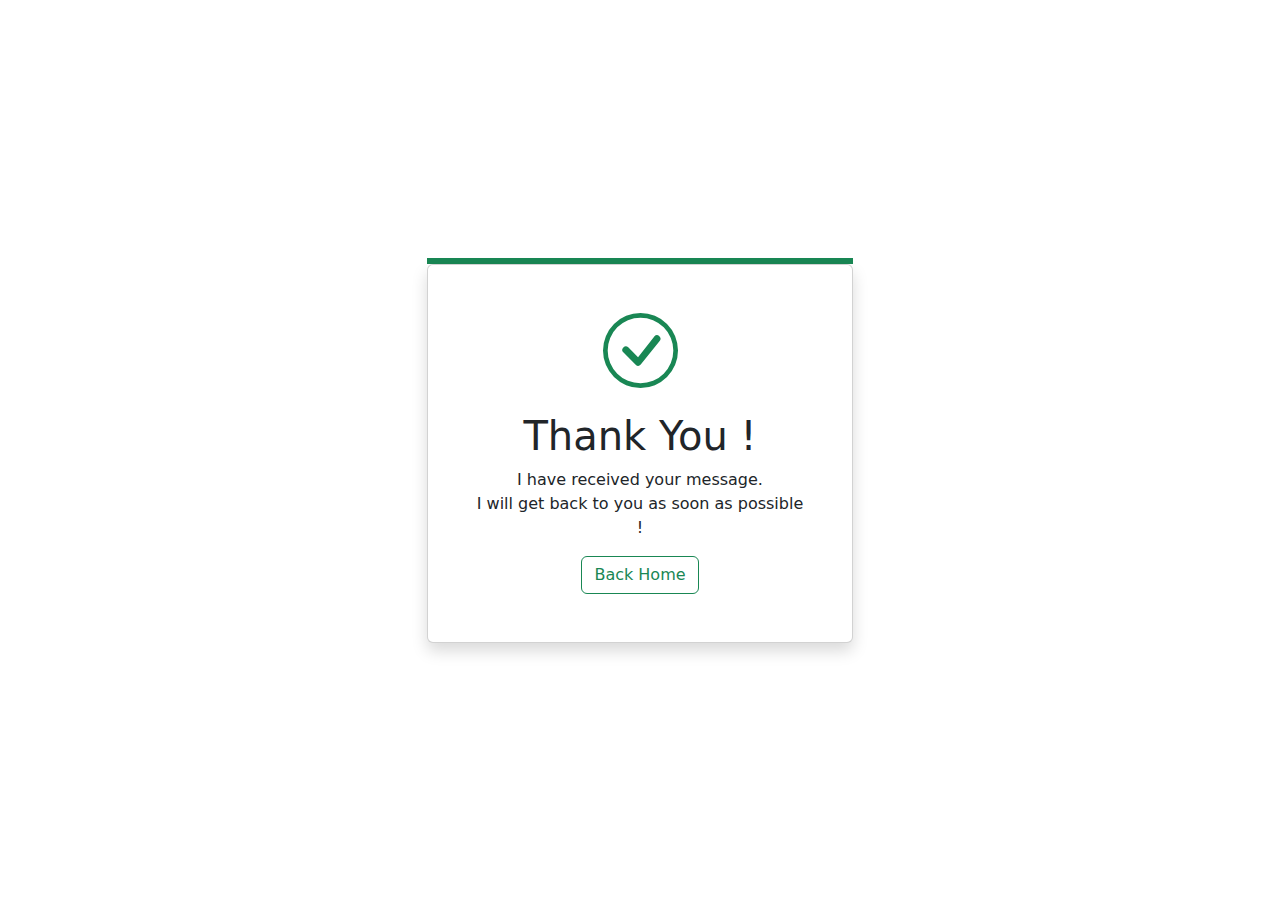
<file: thankyou.html>
<!DOCTYPE html>
<html lang="en">

    <head>
        <meta charset="UTF-8">
        <meta http-equiv="X-UA-Compatible" content="IE=edge">
        <meta name="viewport" content="width=device-width, initial-scale=1.0">
        <title>Thank You</title>
        <link href="https://cdn.jsdelivr.net/npm/bootstrap@5.2.0/dist/css/bootstrap.min.css" rel="stylesheet">
    </head>

    <body>
        <div class="vh-100 d-flex justify-content-center align-items-center">
            <div class="col-md-4">
                <div class="border border-3 border-success"></div>
                <div class="card  bg-white shadow p-5">
                    <div class="mb-4 text-center">
                        <svg xmlns="http://www.w3.org/2000/svg" class="text-success" width="75" height="75"
                            fill="currentColor" class="bi bi-check-circle" viewBox="0 0 16 16">
                            <path d="M8 15A7 7 0 1 1 8 1a7 7 0 0 1 0 14zm0 1A8 8 0 1 0 8 0a8 8 0 0 0 0 16z" />
                            <path
                                d="M10.97 4.97a.235.235 0 0 0-.02.022L7.477 9.417 5.384 7.323a.75.75 0 0 0-1.06 1.06L6.97 11.03a.75.75 0 0 0 1.079-.02l3.992-4.99a.75.75 0 0 0-1.071-1.05z" />
                        </svg>
                    </div>
                    <div class="text-center">
                        <h1>Thank You !</h1>
                        <p>I have received your message.<br>I will get back to you as soon as possible !</p>
                        <button onclick="goToMainPage()" class="btn btn-outline-success">Back Home</button>
                    </div>
                </div>
            </div>
        </div>
    </body>

    <script>
        function goToMainPage() {
            window.location.href = 'index.html';
        }
    </script>
</html>
</file>
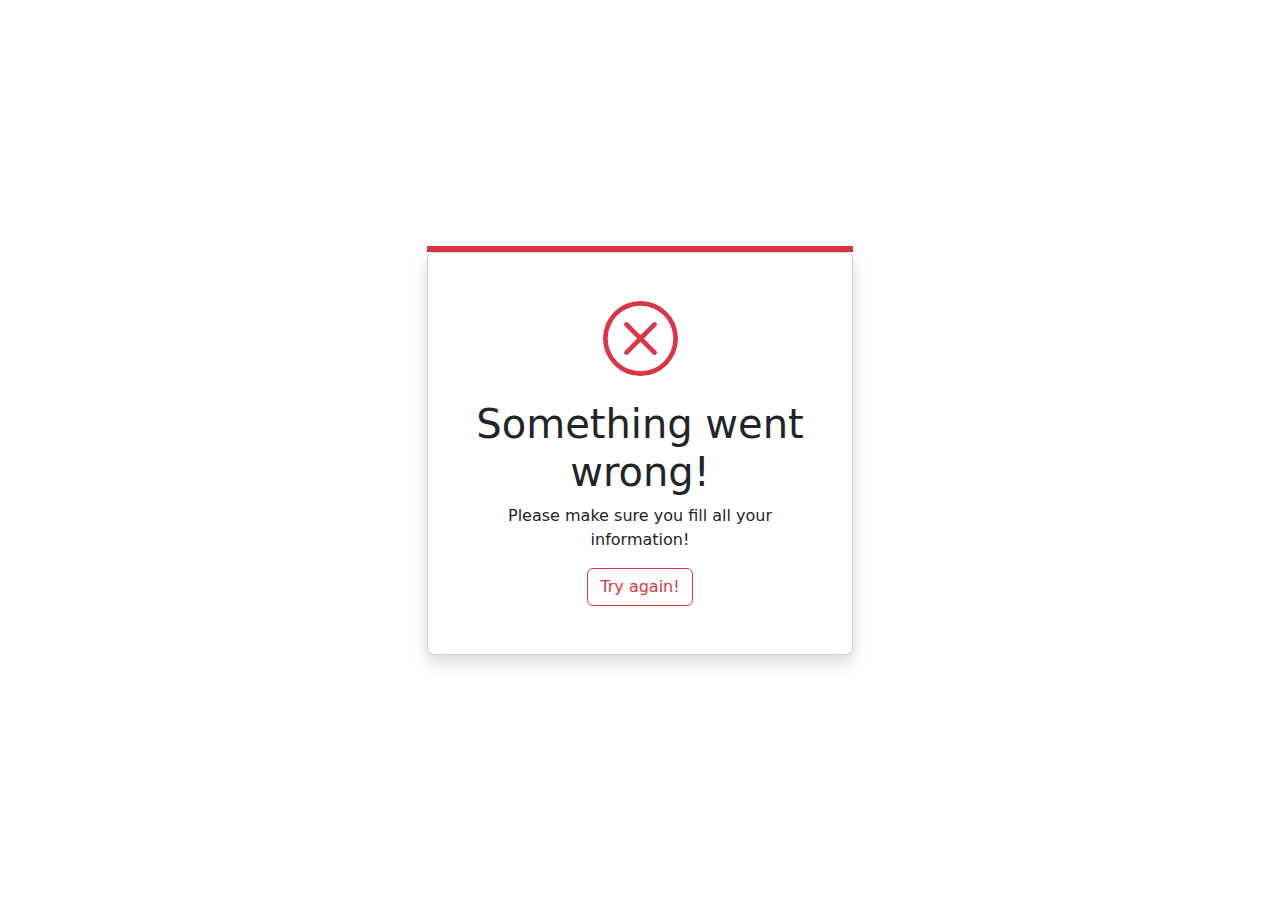
<file: tryagain.html>
<!DOCTYPE html>
<html lang="en">

    <head>
        <meta charset="UTF-8">
        <meta http-equiv="X-UA-Compatible" content="IE=edge">
        <meta name="viewport" content="width=device-width, initial-scale=1.0">
        <title>Try Again</title>
        <link href="https://cdn.jsdelivr.net/npm/bootstrap@5.2.0/dist/css/bootstrap.min.css" rel="stylesheet">
    </head>

    <body>
        <div class="vh-100 d-flex justify-content-center align-items-center">
            <div class="col-md-4">
                <div class="border border-3 border-danger"></div>
                <div class="card  bg-white shadow p-5">
                    <div class="mb-4 text-center">
                        <svg xmlns="http://www.w3.org/2000/svg" class="text-danger" width="75" height="75"
                            fill="currentColor" class="bi bi-x-circle" viewBox="0 0 16 16">
                            <path d="M8 15A7 7 0 1 1 8 1a7 7 0 0 1 0 14zm0 1A8 8 0 1 0 8 0a8 8 0 0 0 0 16z" />
                            <path d="M4.646 4.646a.5.5 0 0 1 .708 0L8 7.293l2.646-2.647a.5.5 0 0 1 .708.708L8.707 8l2.647 2.646a.5.5 0 0 1-.708.708L8 8.707l-2.646 2.647a.5.5 0 0 1-.708-.708L7.293 8 4.646 5.354a.5.5 0 0 1 0-.708z"/>
                        </svg>
                    </div>
                    <div class="text-center">
                        <h1>Something went wrong!</h1>
                        <p>Please make sure you fill all your information!</p>
                        <button onclick="goToMainPage()" class="btn btn-outline-danger">Try again!</button>
                    </div>
                </div>
            </div>
        </div>
    </body>

    <script>
        function goToMainPage() {
            window.location.href = 'index.html';
        }
    </script>

</html>
</file>
